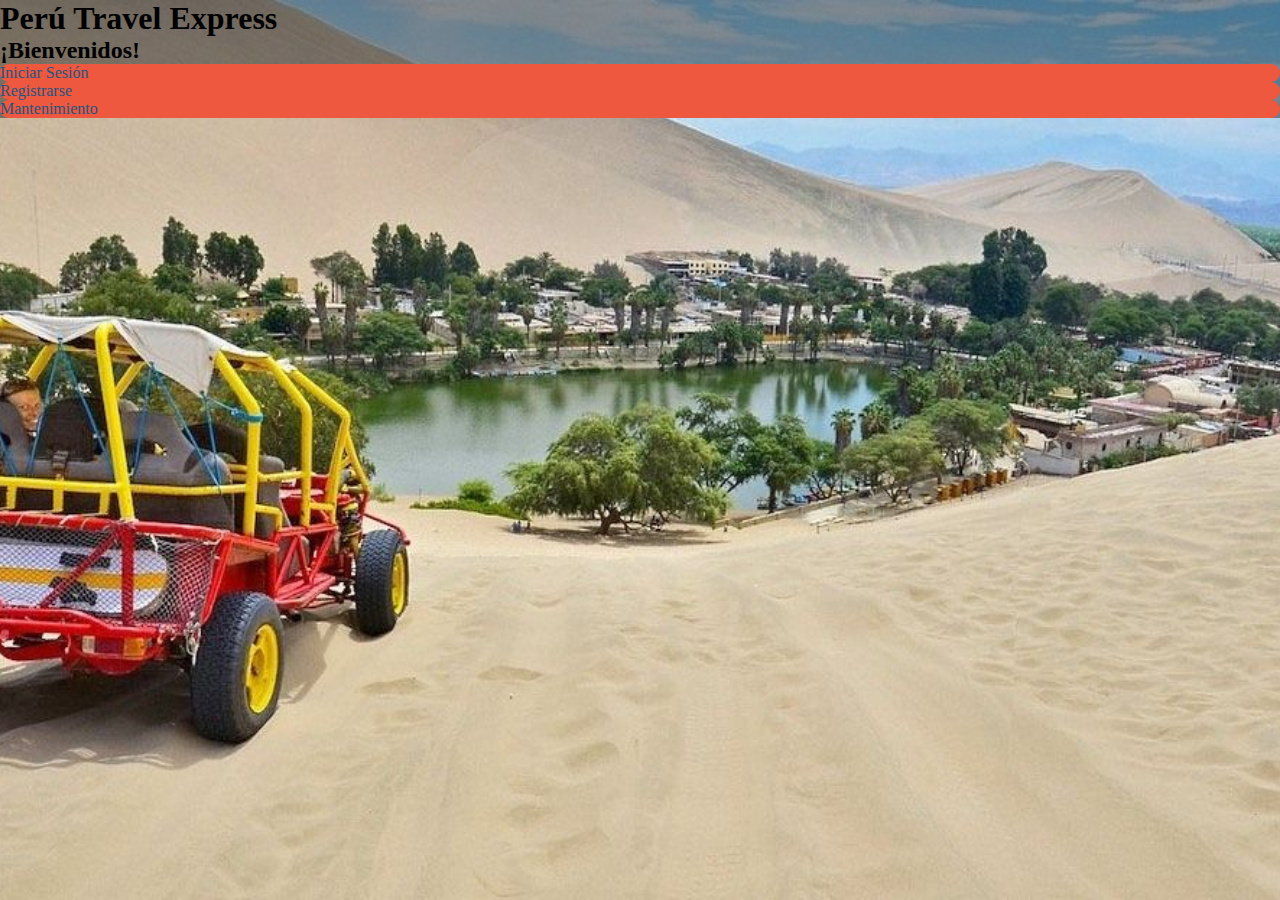
<file: web/index.html>
<!DOCTYPE html>
<html lang="es">
    <head>
        <title>Perú Travel Express</title>
        <meta charset="UTF-8">
        <meta name="viewport" content="width=device-width, initial-scale=1.0">
        <link href="https://cdn.jsdelivr.net/npm/bootstrap@5.1.3/dist/css/bootstrap.min.css" rel="stylesheet" integrity="sha384-1BmE4kWBq78iYhFldvKuhfTAU6auU8tT94WrHftjDbrCEXSU1oBoqyl2QvZ6jIW3" crossorigin="anonymous">
        <link rel="stylesheet" href="./css/index.css"/>
    </head>
    <body class="m-0 vh-100 row justify-content-center align-items-center">
        <div class="col-auto p-5 text-center fondo">
            <h1 class="text-light fw-bold">Perú Travel Express</h1>
            <h2 class="text-light fw-bold">¡Bienvenidos!</h2>
            <div class="col-auto mt-3 p-2 boton">
                <a href="./paginas/login.jsp" class="fs-4">
                    Iniciar Sesión
                </a>
            </div>
            <div class="col-auto mt-3 p-2 boton">
                <a href="./paginas/registro.jsp" class="fs-4">
                    Registrarse
                </a>
            </div>
            <div class="col-auto mt-3 p-2 boton">
                <a href="./crud/login.html" class="fs-4">
                    Mantenimiento
                </a>
            </div>
        </div>
    </body>
</html>
</file>
<file: web/css/index.css>
*{
    margin: 0;
    padding: 0;
    box-sizing: border-box;
}
body{
    background-image: url(../img/huaca.jpg);
    background-position: center center;
    background-repeat: no-repeat;
    background-attachment: fixed;
    background-size: cover;
}
.fondo{
    background-color: rgba(1,1,1,0.4);
}
.text-light{
    font-family: tahoma;
}
.boton{
    background: #ee583e;
    border-radius: 20px;
}
.boton:hover{
    cursor: pointer;
    background: rgba(238,88,62,0.8);
}
.fs-4{
    font-family: tahoma;
    color: #1a5683;
    text-decoration: none;
}
</file>
